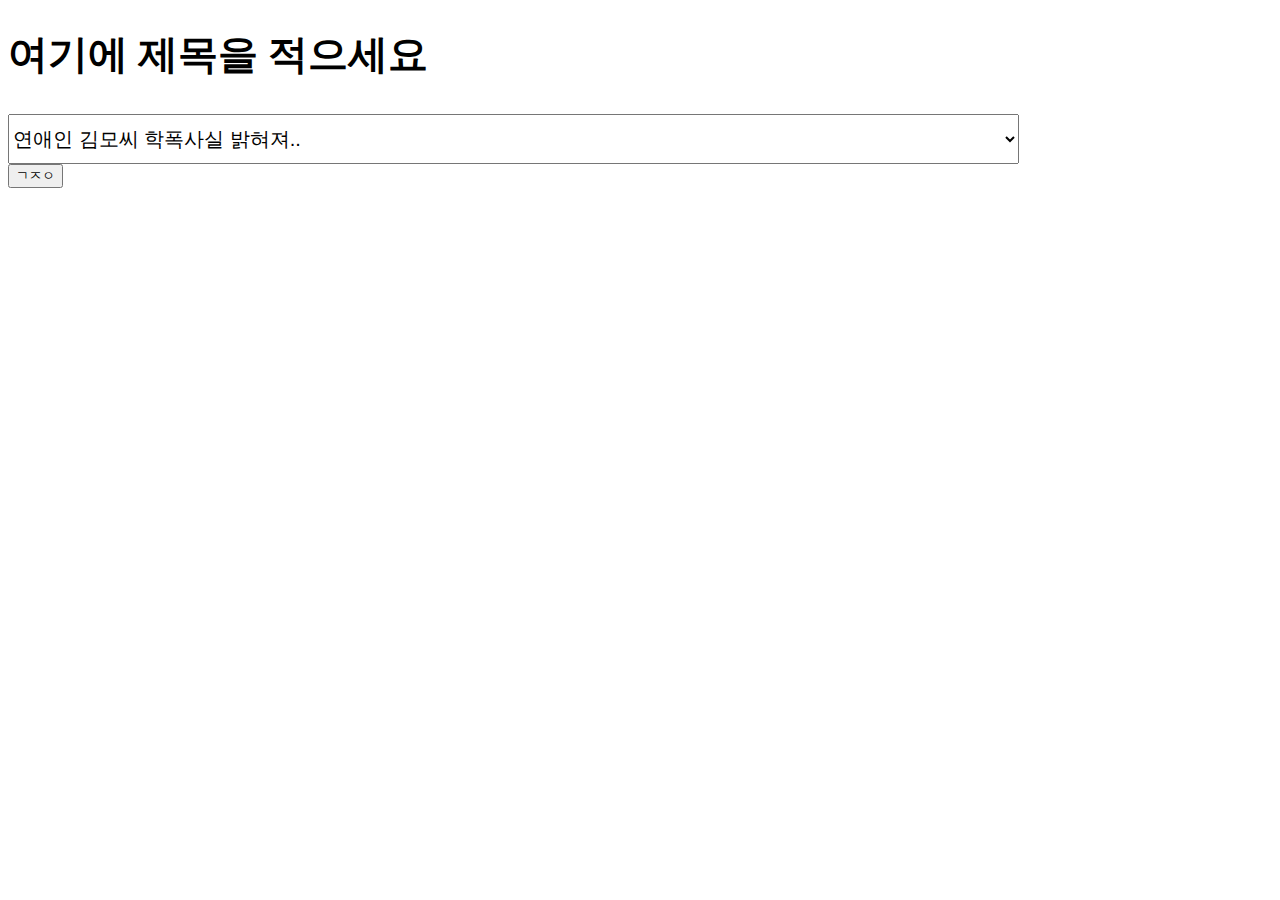
<file: index.html>
<!DOCTYPE html>
<html lang="en" dir="ltr">
  <head>
    <meta charset="utf-8">
    <link rel="stylesheet" href="src/css/index.css">
    <title>낚시 사이트 만들기</title>
  </head>
  <body>
    <h1 contenteditable="true" id="title_input">여기에 제목을 적으세요</h1>
    <select id="content_sel">
      <option value="1">연애인 김모씨 학폭사실 밝혀져.. </option>
      <option value="2">스트리머 박모씨 음주운전으로 대형사고..</option>
      <option value="3">K-pop 아이돌 최모씨 깜짝 결혼 발표해..</option>
    </select>
    <br><button onclick="window.location.href='article.html?sel='+document.getElementById('content_sel').value">ㄱㅈㅇ</button>
  </body>
</html>
</file>
<file: src/css/index.css>
#title_input{
  height: 60px;
  width: 80%;
  font-size: 40px;
  resize: none;
}

#content_sel{
  height: 50px;
  width: 80%;
  font-size: 20px;
}
</file>
